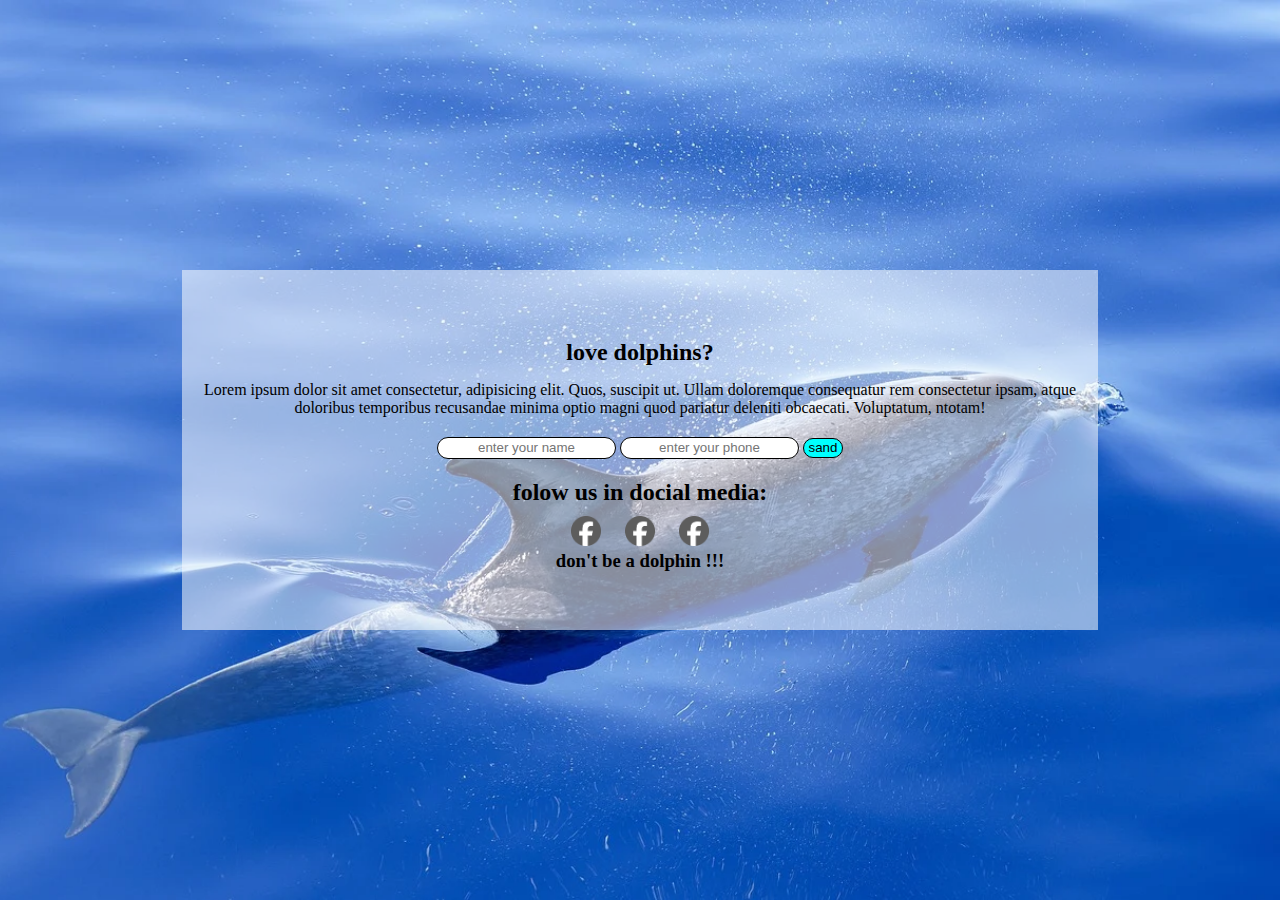
<file: landing/index.html>
<!DOCTYPE html>
<html lang="en">
<head>
    <meta charset="UTF-8">
    <meta name="viewport" content="width=device-width, initial-scale=1.0">
    <link rel="stylesheet" href="landing1.css">
    <title>Document ariel azulay</title>
</head>
<body>
    <div class="container">
        <div class="layer"></div>

        <div class="content">

            <h2>love dolphins? </h2>
            <p>Lorem ipsum dolor sit amet consectetur, adipisicing elit. Quos, suscipit ut. Ullam doloremque consequatur rem consectetur ipsam, atque doloribus temporibus recusandae minima optio magni quod pariatur deleniti obcaecati. Voluptatum, ntotam!</p>

            <form action="">
                <input class="box" type="text"  placeholder="enter your name">
                <input class="box" type="text" placeholder="enter your phone">

                <input type="submit" value="sand" id="btn">
            </form>

            <div class="media">
                <h2>folow us in docial media:</h2>
                <img class="img1" src="/photo/facebook.png" alt="">
                <img class="img1" src="/photo/facebook.png" alt="">
                <img class="img1" src="/photo/facebook.png" alt="">
            </div>
            <h3>don't be a dolphin !!!</h3>



        </div>





    </div>
</body>
</html>
</file>
<file: landing/landing1.css>
* {
  margin: 0;
  padding: 0;
}

.container {
  display: flex;
  justify-content: center;
  align-items: center;
  width: 100%;
  height: 100vh;
  background: url(/photo/dolphin-bac.webp);
  background-position: center center;
  background-repeat: no-repeat;
  background-size: cover;
}

.layer{
    background-color: #000000c2;
   
   

}

.content {
  display: flex;
  flex-direction: column;
  align-items: center;
  justify-content: center;
  text-align: center;
  width: 600px;
  background-color: rgba(255, 255, 255, 0.534);
  padding: 30px 10px;
}
@media(min-width:100px) and (max-width:389px){
    .content{
        width: 220px;
        height: 450px;
    }
    .box{
        display: flex;
        flex-direction: column;
        margin: 5px;
    }
}
@media(min-width:390px) and (max-width:595px){
    .content{
        width: 320px;
        height: 400px;

    }
    .box{
        display: flex;
        flex-direction: column;
        margin: 5px;
    }
}
@media(min-width:596px) and (max-width:768px){
    .content{
        width: 500px;
        height: 300px;
    }
}
@media(min-width:767px){
    .content{
        width: 70%;
        height: 300px;
    }
}

.content h2 {
  padding: 10px 0px;
}
.content p {
  padding: 5px 0px 10px 0px;
}
.content form {
  padding: 10px;
}
.content .box{
    border: 1px solid #000;
    border-radius: 20px;
    height: 20px;
    text-align: center;
}
.content #btn{
    border: 1px solid #000;
    border-radius: 20px;
    height: 20px;
    width: 40px;
    text-align: center;
    background-color: cyan;
}
.content .img1{
    height: 30px;
    width: 30px;
    padding: 0px 10px;
    filter: grayscale(100%);
}

.content .img1:hover{
    filter: grayscale(0%);
}
</file>
